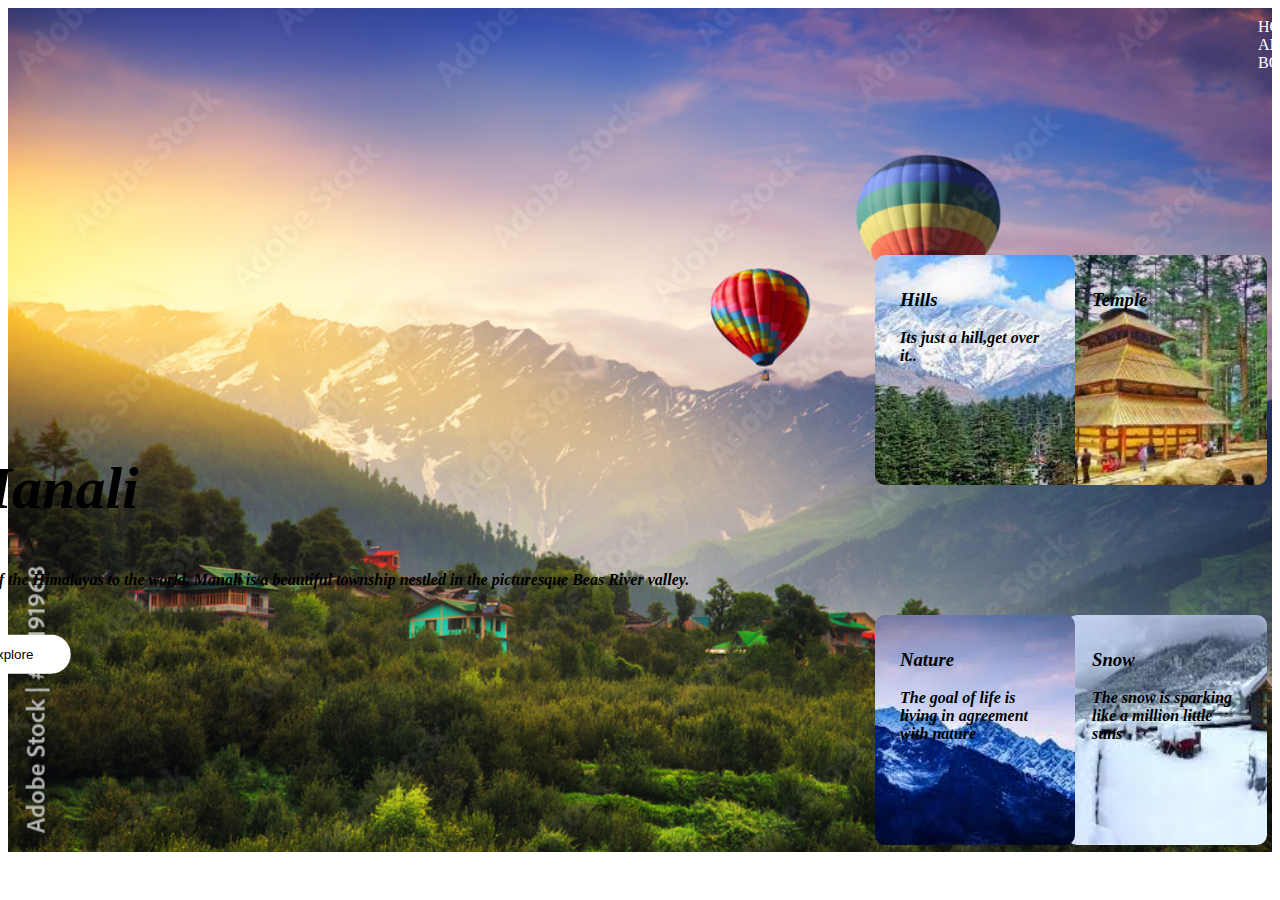
<file: index.html>
<!DOCTYPE html>
<html lang="en">
<head>
    <meta charset="UTF-8">
    <meta http-equiv="X-UA-Compatible" content="IE=edge">
    <meta name="viewport" content="width=device-width, initial-scale=1.0">
    <title>Manali</title>
    <link rel="stylesheet" href="changedone.css">
</head>
<style>
    h3{
        font-style: italic;
    }
    p{
        font-weight: bold;
        font-style: italic;
    }
</style>
<body>
    <nav class="nav">
        <a href="manali project.html">HOME</a>&nbsp;&nbsp;&nbsp;
        <a href="About.html">ABOUT</a>&nbsp;&nbsp;&nbsp;
        <a href="booking.html">BOOKING</a>
</nav>
<div class="main">
   <img src="img/manali2,jpg.jpg" width="100%"></div>
   <div class="center">
   <h1>Manali</h1>
   <p>A gift of the Himalayas to the world, Manali is a beautiful township nestled in the picturesque Beas River valley. </p>
    <button type="button" class="text3">Explore</button> </div>
    <div class="col">
        <div class="card card1">
            <h3>Snow</h3>
            <p>The snow is sparking like a million little suns</p>
                </div>
    <div class="card card2">
        <h3>Nature</h3>
        <p>The goal of life is living in agreement with nature</p>
</div>
<div class="card card3">
    <h3>Temple</h3>
</div>
<div class="card card4">
    <h3>Hills</h3>
    <p>Its just a hill,get over it..</p>
</div>
    </div>
     

    
    
</body>
</html>
</file>
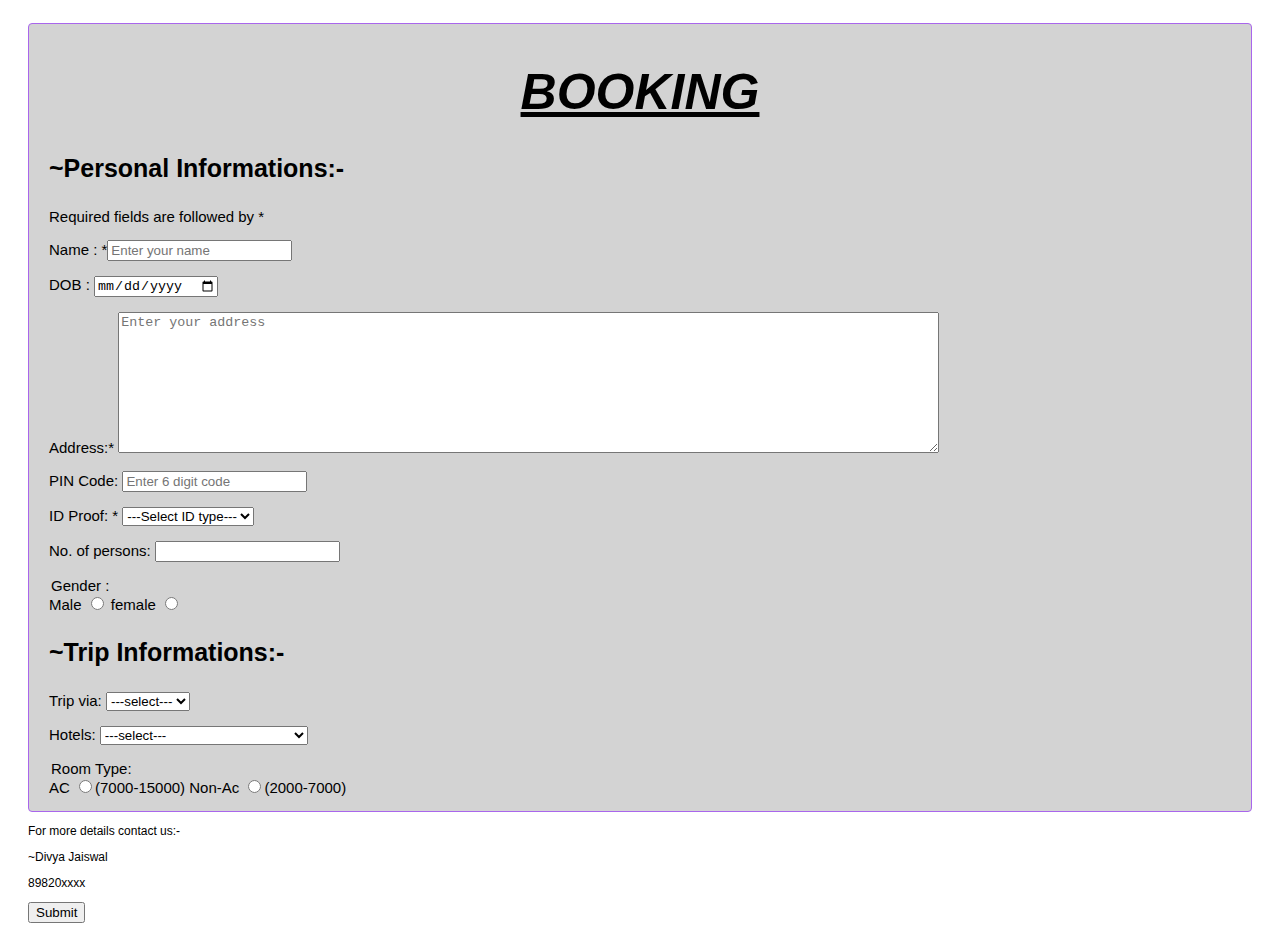
<file: booking.html>
<!DOCTYPE html>
<html lang="en">
<head>
    <meta charset="UTF-8">
    <meta http-equiv="X-UA-Compatible" content="IE=edge">
    <meta name="viewport" content="width=device-width, initial-scale=1.0">
    <title>booking</title>
    <link rel="stylesheet" href="booking.css">
</head>
<style>
    h1{
        text-align: center;
        text-decoration:underline;
        color: black;
        font-style: italic;
        font-size: 50px;
        
    }
input[type=submit]:hover{
    background-color: aqua;
}
   

</style>
<body>
    <div class="container">
    <h1>BOOKING</h1>
    <h3>~Personal Informations:-</h3>
    <p>Required fields are followed by *</p>
    <p>Name : *<input type="text" required name="name" placeholder="Enter your name"> </p>
<p>DOB : <input type="date" required name="dob" ></p>
<p>Address:* <textarea name="address" id="address" cols="100" rows="9" placeholder="Enter your address"></textarea></p>
<p>PIN Code: <input type="pin" name="pin" id="pin" placeholder="Enter 6 digit code"></p>
<p>ID Proof: *
    <select name="booking" id="booking">
        <option value="">---Select ID type---</option>
        <option value="Aadhar card">Aadhar Card</option>
        <option value="PAN Card">PAN card</option>
        <option value="Voter ID">Voter ID</option>
        <option value="Driving Liecanse">Driving Liecanse</option>
    </select>
</p>
<p>No. of persons: <input type="number" name="persons" id="person"></p>
<legend>Gender :</legend>
            Male <input type="radio" name="gender"  id="gender">
            female <input type="radio" name="gender"  id="gender">
            <h3>~Trip Informations:-</h3>
            <p>Trip via:
                <select name="trip" id="trip">
                    <option value="">---select---</option>
                    <option value="">Traveller</option>
                    <option value="">Car</option>
                    <option value="">Bike</option>
                    <option value="">Tracking</option>
                </select>
            </p>
            <p>Hotels: 
                <select name="hotel" id="hotel">
                    <option value="">---select---</option>
                    <option value="">The Himalayan</option>
                    <option value="">Snow valley Resorts</option>
                    <option value="">Sterling Manali</option>
                    <option value="">Club Mahindra White Meadows</option>
                    <option value="">Banon Resorts</option>
                </select>
            </p>
            <legend>Room Type:</legend>
            AC <input type="radio" name="ac" id="ac">(7000-15000)
            Non-Ac <input type="radio" name="nac" id="nac">(2000-7000)
        </div>
          <div class="info">
            <p>For more details contact us:-</p>
               <p>  ~Divya Jaiswal</p>
                 <p>89820xxxx
                 </p>
          </div>
          <input type="submit" value="Submit">



            
        



    
</body>
</html>
</file>
<file: changedone.css>
h1{
    color:black ;
    text-shadow: black whitesmoke;
    font-style: italic;
    font-size: 60px;
    padding: 8px;
}

      .nav{
       float: right; 
       text-decoration: none;
       position: absolute;
      margin-left: 1250px;
     margin-top: 10px;

      }
      .nav a{
        
        text-decoration: none;
        color:white;
       }
       .main p{
        position: absolute;
       }
        .center{
          position:absolute;
          top: 60%;
          left: 25%;
          transform: translate(-50% , -50%);

        }
        button{
          width: 120px;
          color: #000;;
          padding: 12px;
          background-color: #fff;
          border: 0;
          border-radius: 20px;
          outline: none;
          margin-top: 30px;
      }
      .card{
        width: 200px;
        height: 230px;
        display: inline-block;
        border-radius: 10px;
        padding: 15px 25px;
        box-sizing: border-box;
        cursor: pointer;
        margin: 10px 15px; 
        background-position:center;
        background-size: cover;
        
        
      }
      .card1{
        background-image: url(img/snow.jpeg);
        position:absolute;
          top: 80%;
          left: 90%;
          transform: translate(-50% , -50%);
      }
      .card2{
        background-image: url(img/nature.jpeg);
        position:absolute;
        top: 80%;
        left: 75%;
        transform: translate(-50% , -50%);

      }
      .card3{
        background-image: url(img/temple.jpeg);
        position:absolute;
        top: 40%;
        left: 90%;
        transform: translate(-50% , -50%);

      }
      .card4{
        background-image: url(img/hills.jpeg);
        position:absolute;
        top: 40%;
        left: 75%;
        transform: translate(-50% , -50%);

      }
</file>
<file: booking.css>
*{
    box-sizing: border-box;
}
.container{
    background-color:lightgrey;
    padding: 5px 20px 15px 20px;
    border: 1px solid rgb(169, 102, 236);
    border-radius: 4px;
}
h3{
    font-size: 25px;
    font-style: inherit;
}
body{
    font-family:Verdana, Geneva, Tahoma, sans-serif ;
    margin: 15px 20px;
    font-size: 15px;
    padding: 8px;
    font-style: normal;

}
.info{
    font-size: 12px;
    
}
</file>
